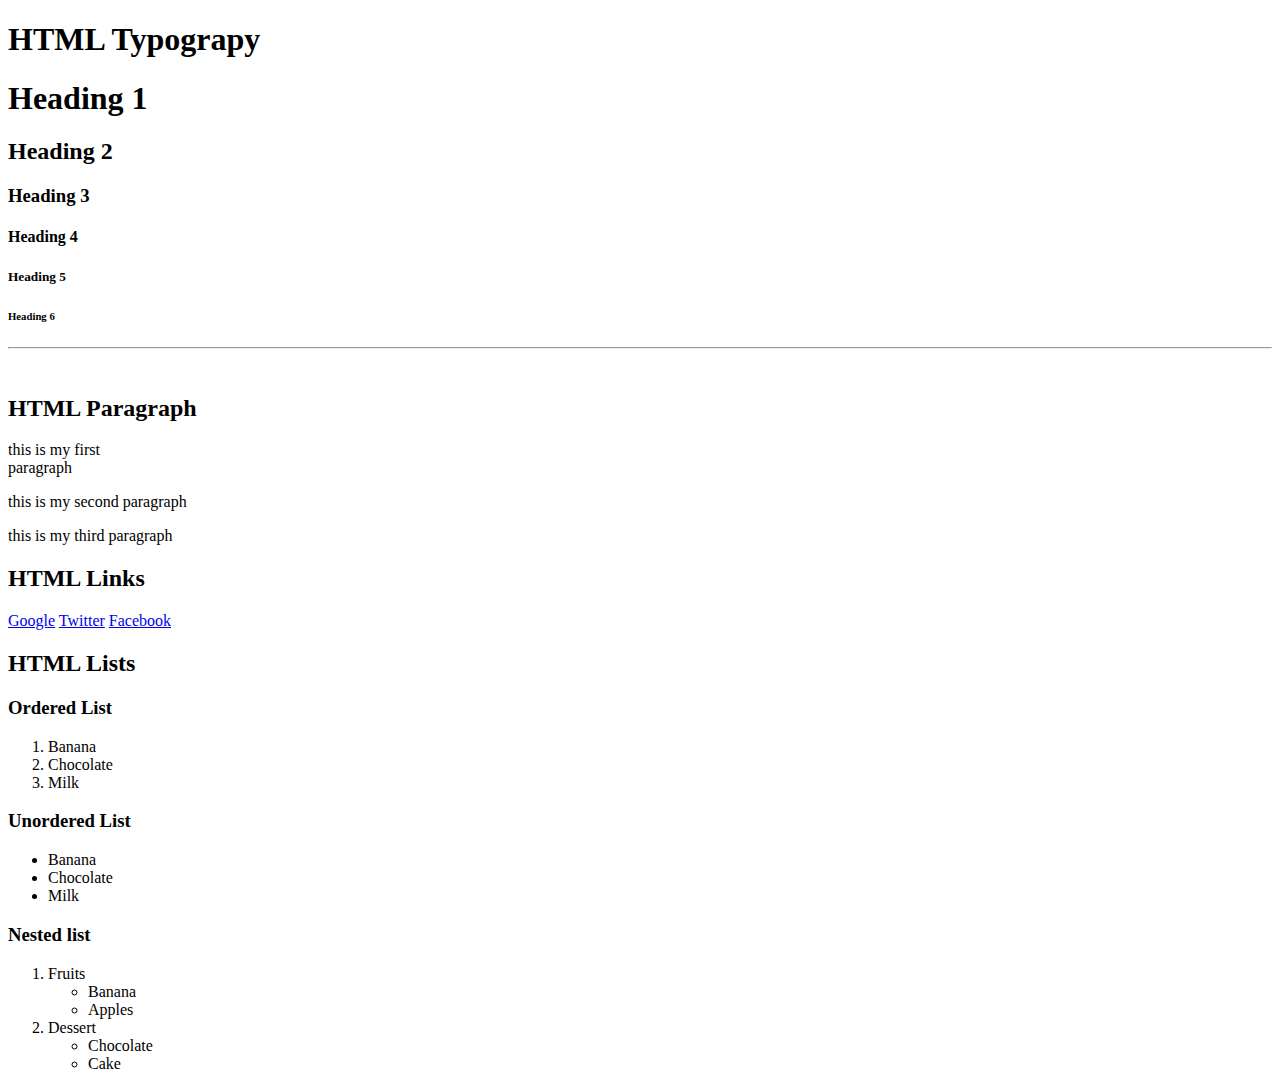
<file: index.html>
<!DOCTYPE html>
<html lang="en">
  <head>
    <meta charset="UTF-8" />
    <meta http-equiv="X-UA-Compatible" content="IE=edge" />
    <meta name="viewport" content="width=device-width, initial-scale=1.0" />
    <title>HTML Typography</title>
  </head>
  <body>
    <h1>HTML Typograpy</h1>
    <!-- levels of headings -->

    <h1>Heading 1</h1>
    <h2>Heading 2</h2>
    <h3>Heading 3</h3>
    <h4>Heading 4</h4>
    <h5>Heading 5</h5>
    <h6>Heading 6</h6>

    <!-- Horizontal Rule -->
    <hr />

    <!-- Line Break -->
    <br />

    <h2>HTML Paragraph</h2>
    <!-- Paragraph -->
    <p>this is my first <br />paragraph</p>
    <p>this is my second paragraph</p>
    <p>this is my third paragraph</p>

    <h2>HTML Links</h2>
    <!-- Anchor Tag 
            attribute:
                href= hypertext reference
    -->
    <a href="https://www.google.com/imghp?hl=en">Google</a>
    <a href="https://twitter.com/home">Twitter</a>
    <a href="https://www.facebook.com/">Facebook</a>

    <h2>HTML Lists</h2>
    <!-- Orderd lists -->
    <h3>Ordered List</h3>
    <!-- ol - parent -->

    <!-- li - child-->
    <ol>
      <li>Banana</li>
      <li>Chocolate</li>
      <li>Milk</li>
    </ol>

    <!-- unordered list -->
    <h3>Unordered List</h3>
    <ul>
      <li>Banana</li>
      <li>Chocolate</li>
      <li>Milk</li>
    </ul>

    <!-- Nested List -->
    <h3>Nested list</h3>
    <ol>
      <li>Fruits</li>
      <ul>
        <li>Banana</li>
        <li>Apples</li>
      </ul>

      <li>Dessert</li>
      <ul>
        <li>Chocolate</li>
        <li>Cake</li>
      </ul>
    </ol>
  </body>
</html>
</file>
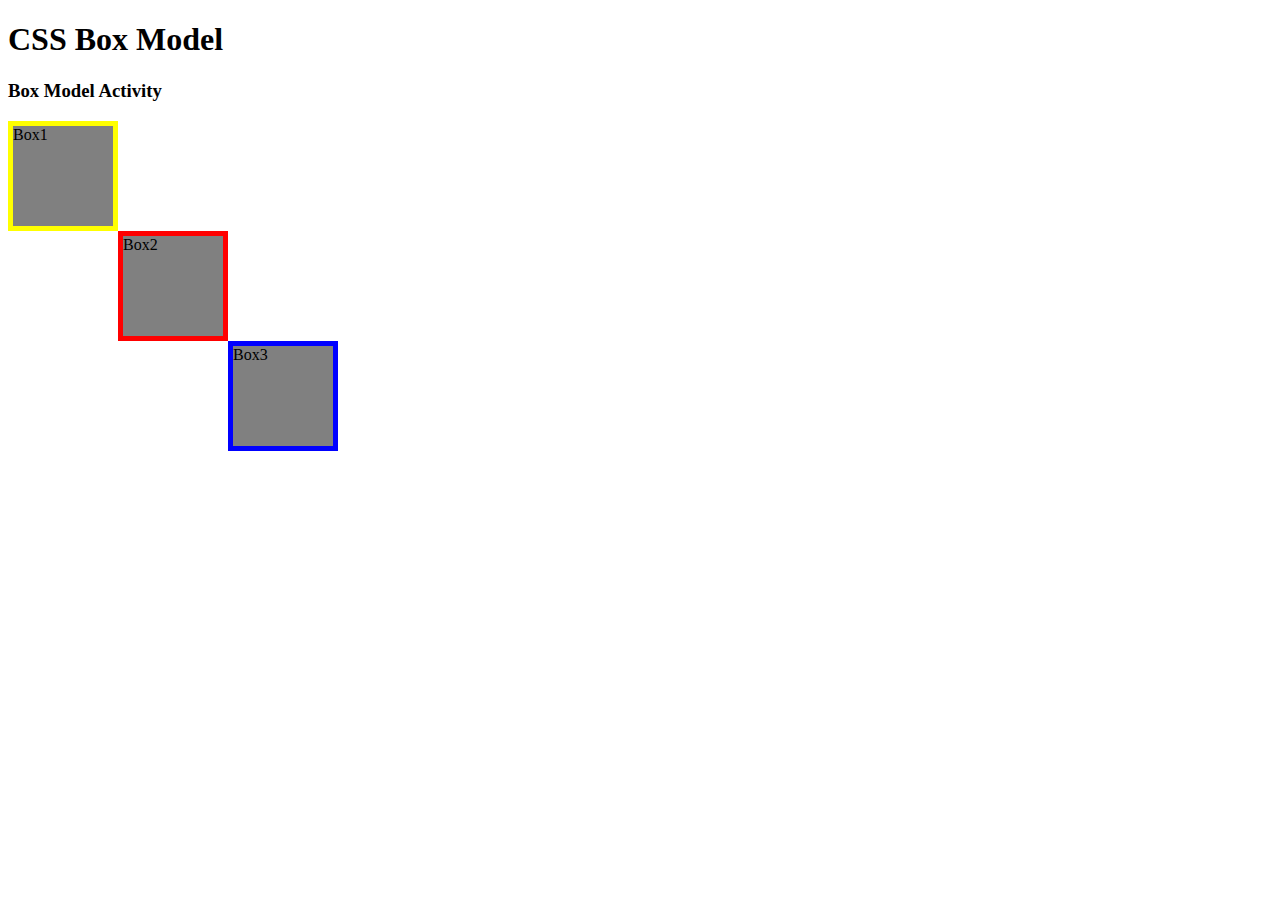
<file: boxmodel-act.html>
<!DOCTYPE html>
<html lang="en">
  <head>
    <meta charset="UTF-8" />
    <meta http-equiv="X-UA-Compatible" content="IE=edge" />
    <meta name="viewport" content="width=device-width, initial-scale=1.0" />
    <title>boxmodelactivity</title>
    <link rel="stylesheet" href="assets/styles/boxmodelact.css" />
  </head>
  <body>
    <h1>CSS Box Model</h1>
    <h3>Box Model Activity</h3>

    <div class="box1">
      <span>Box1</span>
    </div>

    <div class="box2">
      <span>Box2</span>
    </div>

    <div class="box3">
      <span>Box3</span>
    </div>


  </body>
</html>
</file>
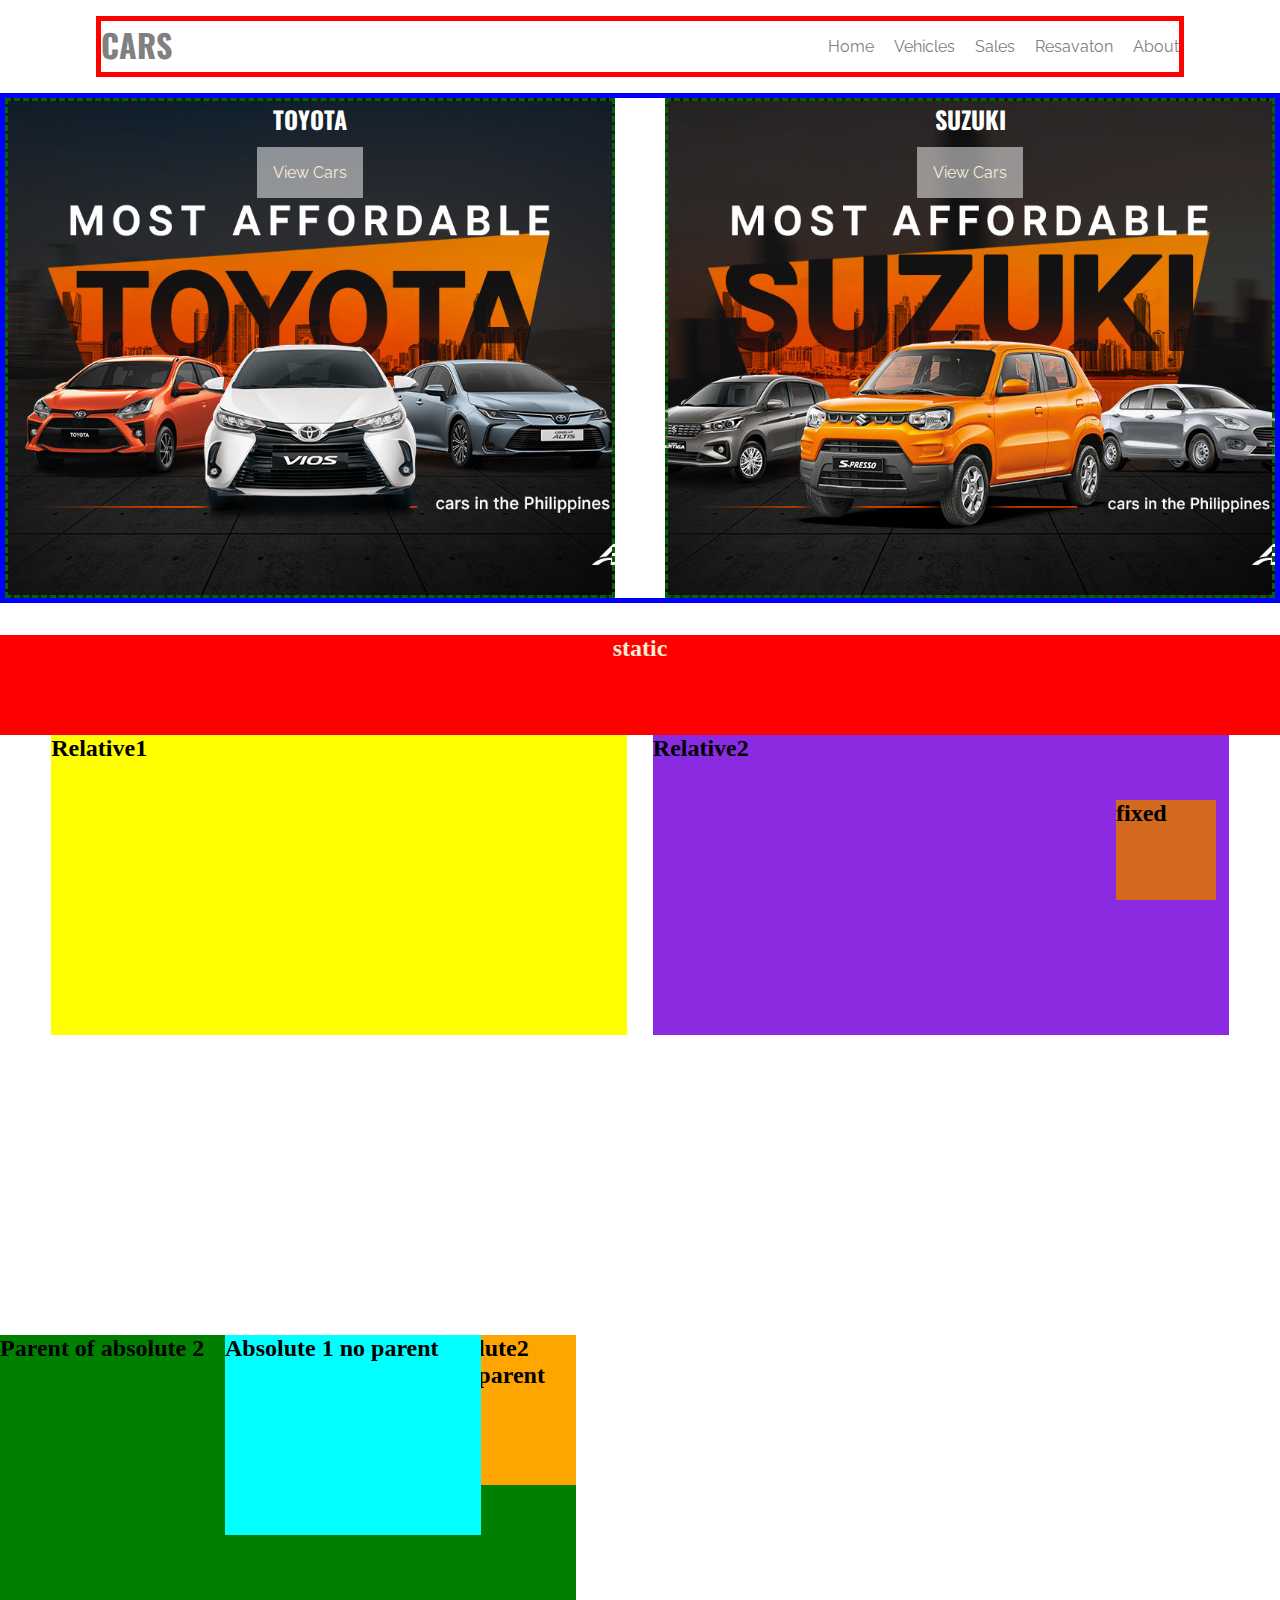
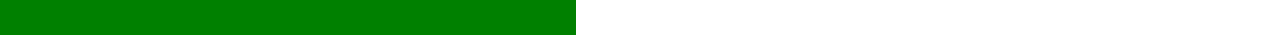
<file: css layouting.html>
<!DOCTYPE html>
<html lang="en">
  <head>
    <meta charset="UTF-8" />
    <meta http-equiv="X-UA-Compatible" content="IE=edge" />
    <meta name="viewport" content="width=device-width, initial-scale=1.0" />
    <title>CSS layout</title>
    <link rel="stylesheet" href="assets/styles/css-layouting.css" />
  </head>
  <body>
    <!-- header -->
    <div class="nav">
      <h1><a href="#">cars</a></h1>
      <ul>
        <li><a href="#">Home</a></li>
        <li><a href="#">Vehicles</a></li>
        <li><a href="#">Sales</a></li>
        <li><a href="#">Resavaton</a></li>
        <li><a href="#">About</a></li>
      </ul>
      <!-- <div class="outline">outline</div> -->
    </div>

    <!-- section -->
    <div class="section">
      <div class="section-text" id="toyota">
        <h2>TOYOTA</h2>
        <a href="#">View Cars</a>
      </div>

      <div class="section-text" id="suzuki">
        <h2>SUZUKI</h2>
        <a href="#">View Cars</a>
      </div>
    </div>

    <!-- css position -->

    <div class="static">
      <h2>static</h2>
    </div>

    <h2 class="relative1">Relative1</h2>
    <h2 class="relative2">Relative2</h2>

    <!-- absolute no parent -->

    <div class="absolute1">
      <h2>Absolute 1 no parent</h2>
    </div>

    <!-- absolute with parent -->
    <div class="parent-absolute2">
      <h2>Parent of absolute 2</h2>
      <div class="child-absolute2">
        <h2>Absolute2 with parent</h2>
      </div>
    </div>

    <div class="fixed"><h2>fixed</h2></div>

    <!-- Semantic tags  (grouping)-->
    <header></header>

    <nav></nav>

    <section></section>

    <article></article>

    <aside></aside>

    <footer></footer>
  </body>
</html>
</file>
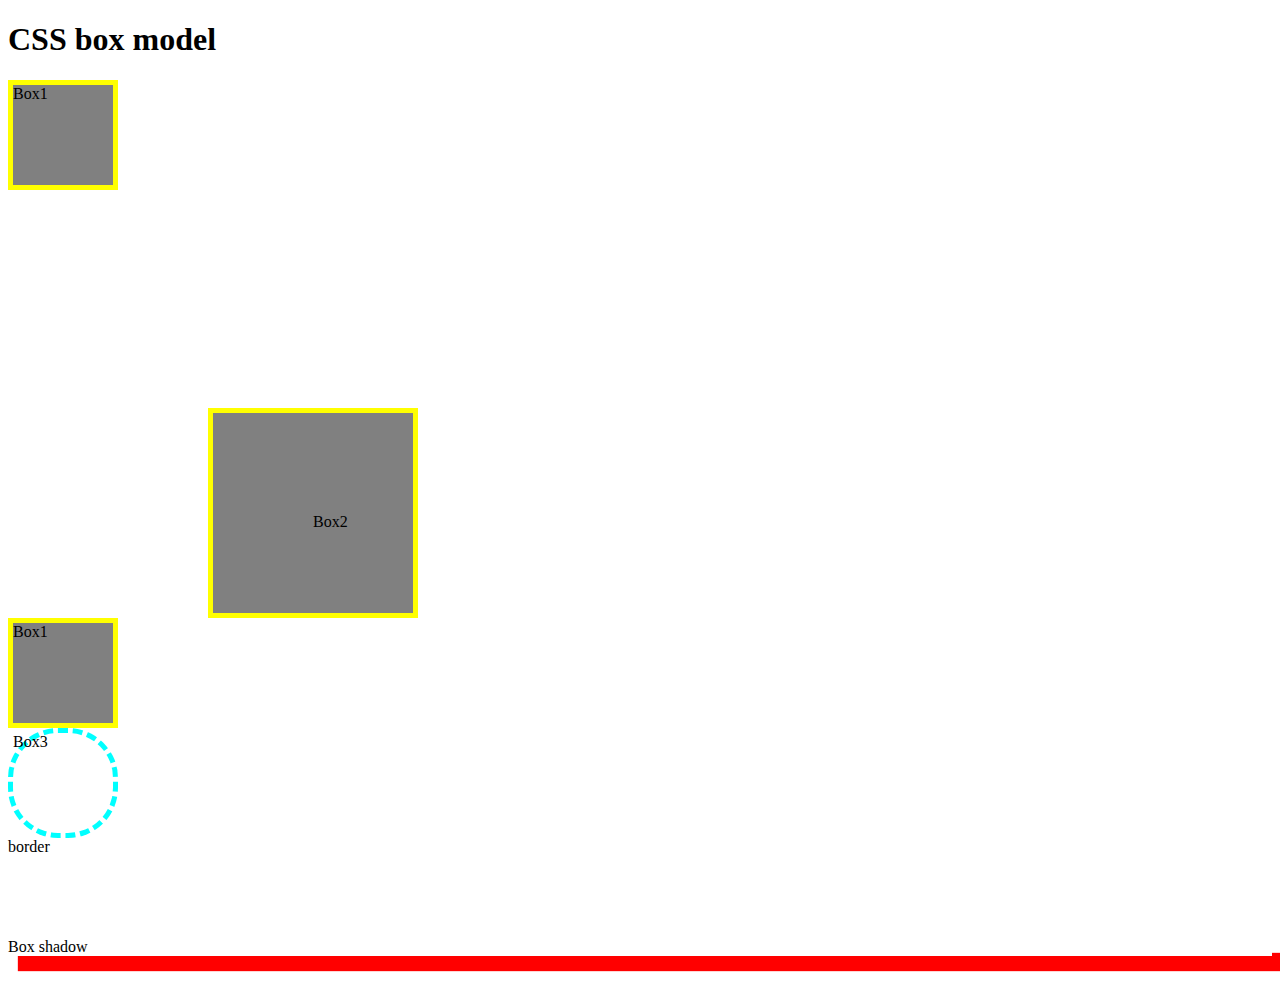
<file: cssboxmpdel.html>
<!DOCTYPE html>
<html lang="en">
  <head>
    <meta charset="UTF-8" />
    <meta http-equiv="X-UA-Compatible" content="IE=edge" />
    <meta name="viewport" content="width=device-width, initial-scale=1.0" />
    <title>cssboxmodel</title>
    <link rel="stylesheet" href="assets/styles/cssboxmodel.css" />
  </head>
  <body>
    <h1>CSS box model</h1>
    <div class="box1">
      <span>Box1</span>
    </div>
    <br />
    <div class="box2">
      <span>Box2</span>
    </div>

    <div class="box1">
      <span>Box1</span>
    </div>
    <div class="border">Box3</div>

    <div class="border1">border</div>

    <!-- box shadow -->
    <div class="boxshadow">Box shadow</div>
    <br /><br />
  </body>
</html>
</file>
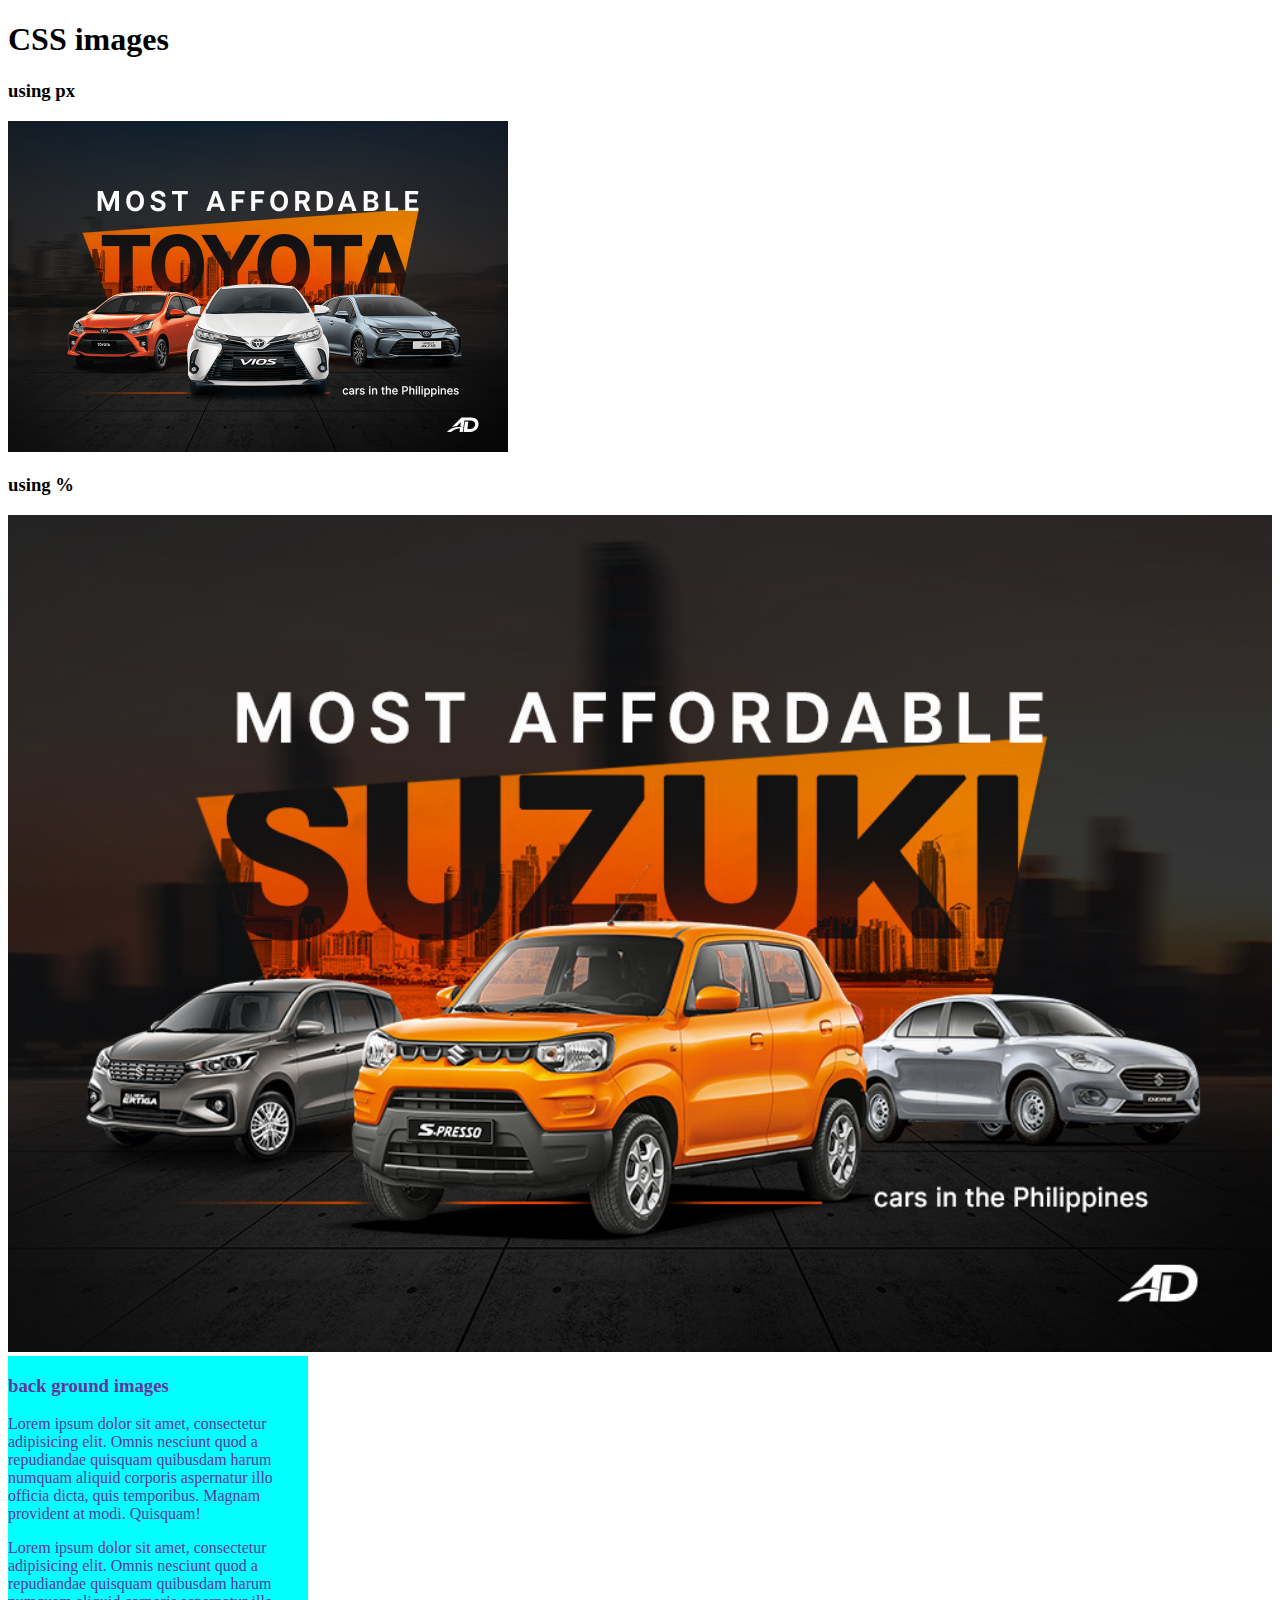
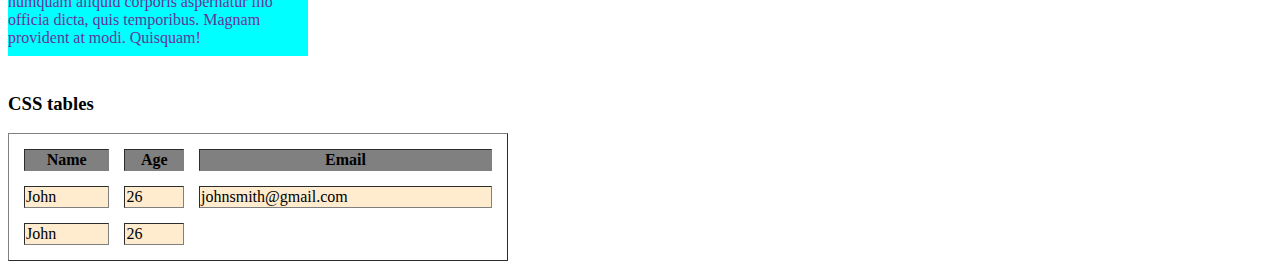
<file: cssimages.html>
<!DOCTYPE html>
<html lang="en">
  <head>
    <meta charset="UTF-8" />
    <meta http-equiv="X-UA-Compatible" content="IE=edge" />
    <meta name="viewport" content="width=device-width, initial-scale=1.0" />
    <title>CSS images</title>
    <link rel="stylesheet" href="assets/styles/cssimages.css" />
  </head>
  <body>
    <!-- css images -->

    <h1>CSS images</h1>
    <h3>using px</h3>
    <img class="toyota" src="assets/images/toyotacar.jpg" alt="" />

    <h3>using %</h3>
    <img class="suzuki" src="assets/images/suzukicar.jpg" alt="" />

    <!-- css background img -->

    <div class="container1">
      <h3>back ground images</h3>
      <p>
        Lorem ipsum dolor sit amet, consectetur adipisicing elit. Omnis nesciunt
        quod a repudiandae quisquam quibusdam harum numquam aliquid corporis
        aspernatur illo officia dicta, quis temporibus. Magnam provident at
        modi. Quisquam!
      </p>
      <p>
        Lorem ipsum dolor sit amet, consectetur adipisicing elit. Omnis nesciunt
        quod a repudiandae quisquam quibusdam harum numquam aliquid corporis
        aspernatur illo officia dicta, quis temporibus. Magnam provident at
        modi. Quisquam!
      </p>
      <p>
        Lorem ipsum dolor sit amet, consectetur adipisicing elit. Omnis nesciunt
        quod a repudiandae quisquam quibusdam harum numquam aliquid corporis
        aspernatur illo officia dicta, quis temporibus. Magnam provident at
        modi. Quisquam!
      </p>
      <p>
        Lorem ipsum dolor sit amet, consectetur adipisicing elit. Omnis nesciunt
        quod a repudiandae quisquam quibusdam harum numquam aliquid corporis
        aspernatur illo officia dicta, quis temporibus. Magnam provident at
        modi. Quisquam!
      </p>
    </div>

    <!-- CSS tables -->
    <br />
    <h3>CSS tables</h3>
    <table border="1">
      <tr>
        <th>Name</th>
        <th>Age</th>
        <th>Email</th>
      </tr>
      <tr>
        <td>John</td>
        <td>26</td>
        <td>johnsmith@gmail.com</td>
      </tr>
      <tr>
        <td>John</td>
        <td>26</td>
        <td></td>
      </tr>
    </table>
  </body>
</html>
</file>
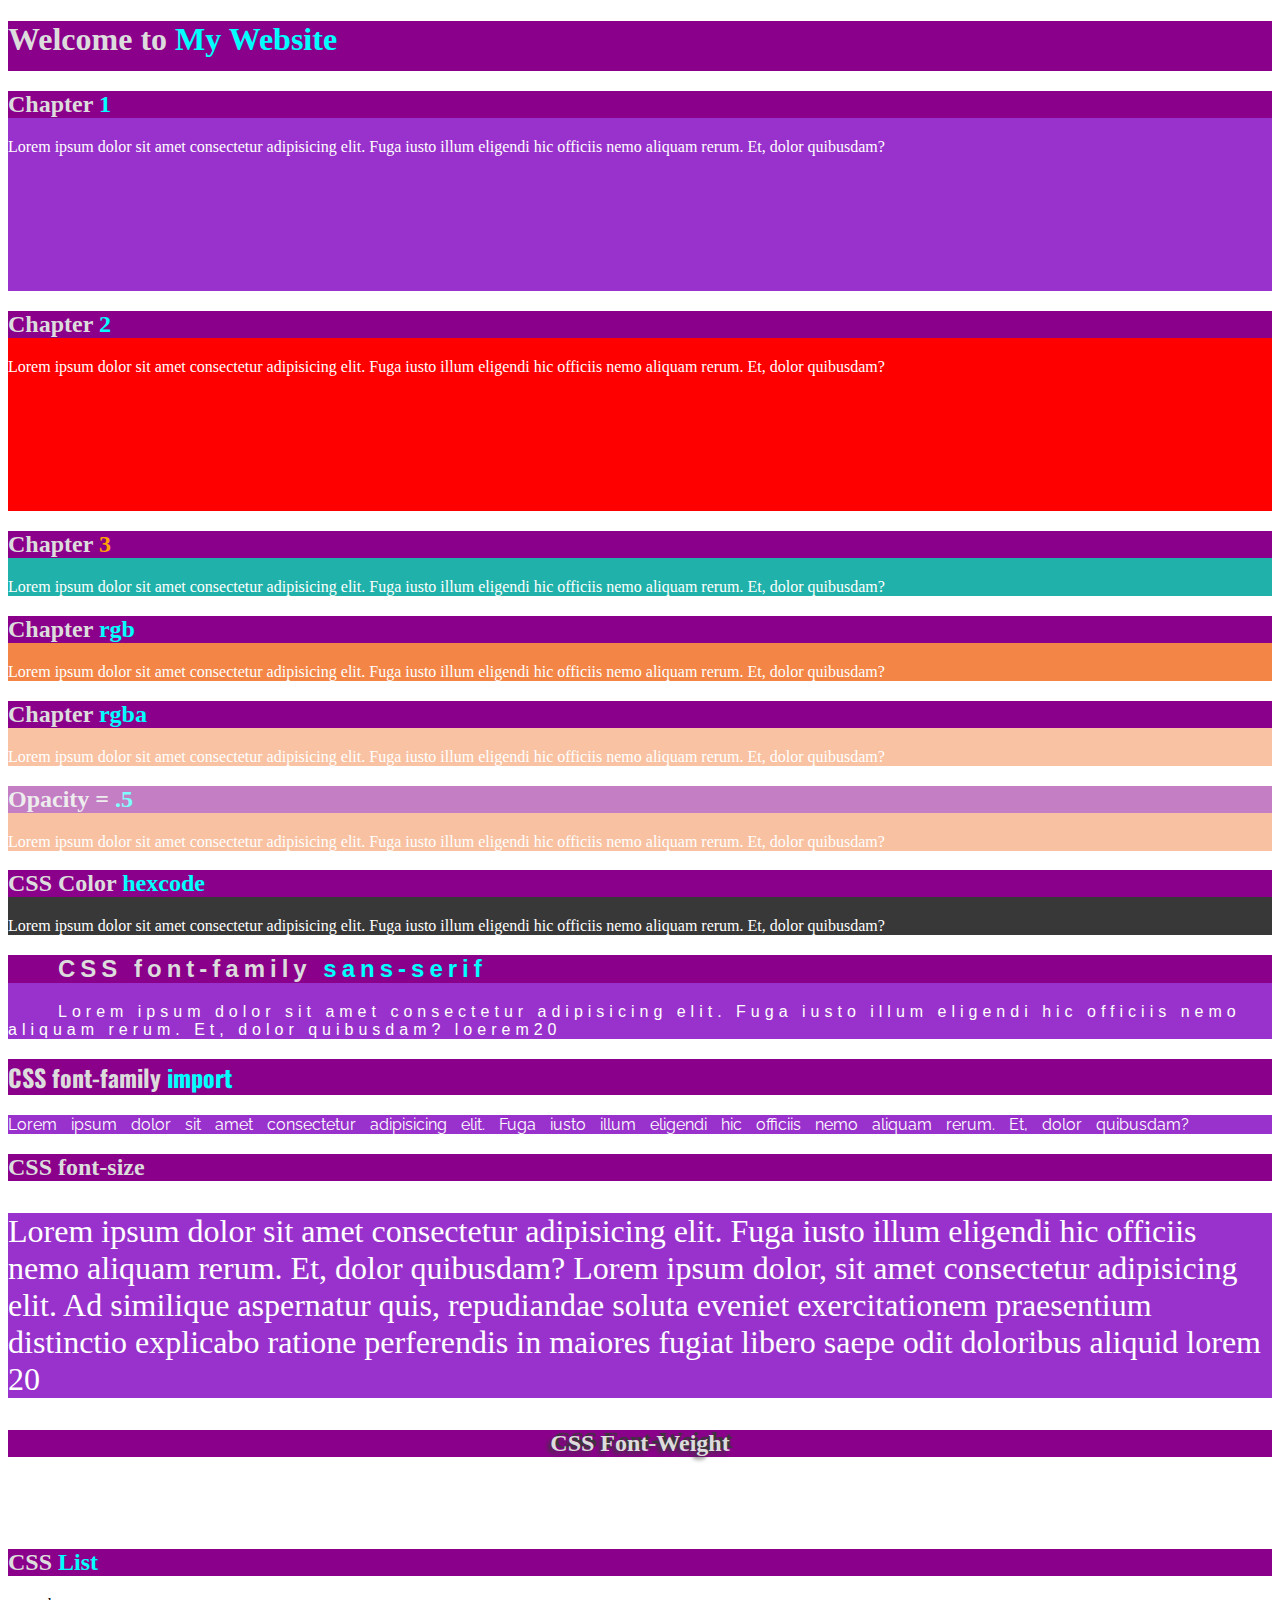
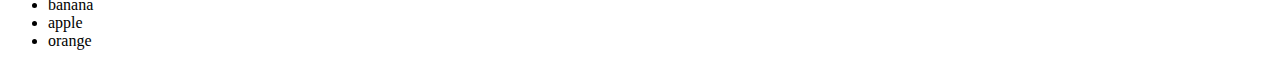
<file: external-css.html>
<!DOCTYPE html>
<html lang="en">
  <head>
    <meta charset="UTF-8" />
    <meta http-equiv="X-UA-Compatible" content="IE=edge" />
    <meta name="viewport" content="width=device-width, initial-scale=1.0" />
    <title>External CSS</title>

    <link rel="stylesheet" href="assets/styles/external.css" />
  </head>
  <body>
    <div class="titlelogo">
      <h1>Welcome to <span>My Website</span></h1>
    </div>

    <!-- Container1 -->
    <div class="container1">
      <h2>Chapter <span>1</span></h2>

      <p>
        Lorem ipsum dolor sit amet consectetur adipisicing elit. Fuga iusto
        illum eligendi hic officiis nemo aliquam rerum. Et, dolor quibusdam?
      </p>
    </div>
    <!-- End of Container1 -->

    <!-- container2 -->
    <div class="container2 container-2">
      <h2>Chapter <span>2</span></h2>

      <p>
        Lorem ipsum dolor sit amet consectetur adipisicing elit. Fuga iusto
        illum eligendi hic officiis nemo aliquam rerum. Et, dolor quibusdam?
      </p>
    </div>
    <!-- End of Container2 -->

    <!-- Container3 -->
    <div class="container3" id="con3">
      <h2>Chapter <span>3</span></h2>

      <p>
        Lorem ipsum dolor sit amet consectetur adipisicing elit. Fuga iusto
        illum eligendi hic officiis nemo aliquam rerum. Et, dolor quibusdam?
      </p>
    </div>
    <!-- end of container3 -->

    <!-- Container4 CSS Color rgb-->
    <div class="container4">
      <h2>Chapter <span>rgb</span></h2>

      <p>
        Lorem ipsum dolor sit amet consectetur adipisicing elit. Fuga iusto
        illum eligendi hic officiis nemo aliquam rerum. Et, dolor quibusdam?
      </p>
    </div>
    <!-- end of container4 -->

    <!-- Container5 CSS Color rgba -->
    <div class="container5">
      <h2>Chapter <span>rgba</span></h2>

      <p>
        Lorem ipsum dolor sit amet consectetur adipisicing elit. Fuga iusto
        illum eligendi hic officiis nemo aliquam rerum. Et, dolor quibusdam?
      </p>
    </div>
    <!-- end of container5 -->

    <!-- Container6 CSS Opacity -->
    <div class="container6">
      <h2>Opacity = <span>.5</span></h2>

      <p>
        Lorem ipsum dolor sit amet consectetur adipisicing elit. Fuga iusto
        illum eligendi hic officiis nemo aliquam rerum. Et, dolor quibusdam?
      </p>
    </div>
    <!-- end of container6 -->

    <!-- Container7 CSS Color hexcode -->
    <div class="container7">
      <h2>CSS Color <span>hexcode</span></h2>

      <p>
        Lorem ipsum dolor sit amet consectetur adipisicing elit. Fuga iusto
        illum eligendi hic officiis nemo aliquam rerum. Et, dolor quibusdam?
      </p>
    </div>
    <!-- end of container7 -->

    <!-- Container8 CSS font-family -->
    <div class="container8">
      <h2>CSS font-family <span>sans-serif</span></h2>

      <p>
        Lorem ipsum dolor sit amet consectetur adipisicing elit. Fuga iusto
        illum eligendi hic officiis nemo aliquam rerum. Et, dolor quibusdam?
        loerem20
      </p>
    </div>
    <!-- end of container8 -->

    <!-- Container9 CSS font-family import-->
    <div class="container9">
      <h2>CSS font-family <span>import</span></h2>

      <p>
        Lorem ipsum dolor sit amet consectetur adipisicing elit. Fuga iusto
        illum eligendi hic officiis nemo aliquam rerum. Et, dolor quibusdam?
      </p>
    </div>
    <!-- end of container9 -->

    <!-- Container10 CSS font-size-->
    <div class="container10">
      <h2>CSS font-size <span></span></h2>

      <p>
        Lorem ipsum dolor sit amet consectetur adipisicing elit. Fuga iusto
        illum eligendi hic officiis nemo aliquam rerum. Et, dolor quibusdam?
        Lorem ipsum dolor, sit amet consectetur adipisicing elit. Ad similique
        aspernatur quis, repudiandae soluta eveniet exercitationem praesentium
        distinctio explicabo ratione perferendis in maiores fugiat libero saepe
        odit doloribus aliquid lorem 20
      </p>
    </div>
    <!-- end of container10 -->

    <!-- Container11 CSS font-size-->
    <div class="container11">
      <h2>CSS font-weight <span></span></h2>
      <p>
        Lorem ipsum dolor sit amet consectetur adipisicing elit. Fuga iusto
        illum eligendi hic officiis nemo aliquam rerum. Et, dolor quibusdam?
      </p>

      <a href="google.com">Google</a>
    </div>

    <!-- CSS list -->
    <div class=".container12">
      <h2>CSS <span>List</span></h2>
      <ul>
        <li>banana</li>
        <li>apple</li>
        <li>orange</li>
      </ul>
    </div>
  </body>
</html>
</file>
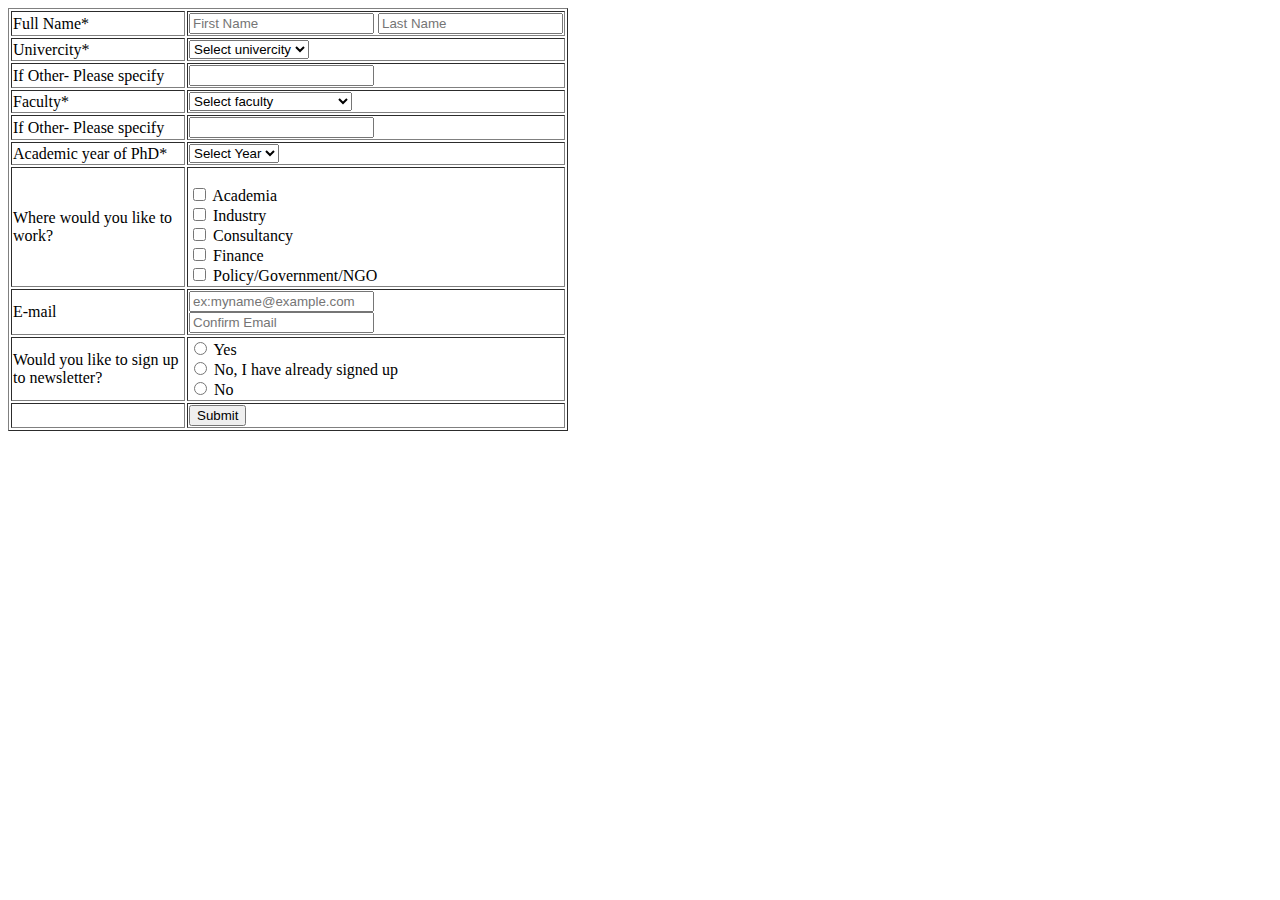
<file: form act.html>
<!DOCTYPE html>
<html lang="en">
  <head>
    <meta charset="UTF-8" />
    <meta http-equiv="X-UA-Compatible" content="IE=edge" />
    <meta name="viewport" content="width=device-width, initial-scale=1.0" />
    <title>Form Activity</title>
  </head>
  <body>
    <form action="" method="post">
      <table border="1" >
        <tr>
          <td width="170px">Full Name*</td>
          <td>
            <label for="FirstName"></label>
            <input
              type="text"
              name="firstname"
              　
              placeholder="First Name"
              id="FirstName"
            />
            <label for="LastName"></label>
            <input
              type="text"
              name="lastname"
              　
              placeholder="Last Name"
              id="LastName"
            />
          </td>
        </tr>
        <tr>
          <td>Univercity*</td>
          <td>
            <label for="univercity"></label>
            <select name="univercity" id="univercity">
              <option value="" hidden>Select univercity</option>
              <option value="Tokyo">Tokyo</option>
              <option value="Koyto">Kyoto</option>
              <option value="Nagoya">Nagoya</option>
            </select>
          </td>
        </tr>
        <tr>
          <td>If Other- Please specify</td>
          <td>
            <label for="Univercity"></label>
            <input type="text" name="Univercity" 　 />
          </td>
        </tr>
        <tr>
          <td>Faculty*</td>
          <td>
            <label for="faculty"></label>
            <select name="faculty" id="faculty">
              <option value="" hidden>Select faculty</option>
              <option value="economy">department of economy</option>
              <option value="education">department of educaton</option>
              <option value="science">department of science</option>
            </select>
          </td>
        </tr>
        <tr>
          <td>If Other- Please specify</td>
          <td>
            <label for="faculty"></label>
            <input type="text" name="faculty" 　 />
          </td>
        </tr>
        <tr>
          <td>Academic year of PhD*</td>
          <td>
            <label for="year"></label>
            <select name="year" id="year">
              <option value="" hidden>Select Year</option>
              <option value="2020">2020</option>
              <option value="2021">2021</option>
              <option value="2022">2022</option>
            </select>
          </td>
        </tr>
        <tr>
          <td>Where would you like to work?</td>
          <td>
            <div>
              <p></p>
              <input type="checkbox" name="job" value="academia" />
              <label for="academia">Academia</label>
              <br />
              <input type="checkbox" name="job" value="industry" />
              <label for="">Industry</label>
              <br />
              <input type="checkbox" name="job" value="Consultancy" />
              <label for="">Consultancy</label>
              <br />
              <input type="checkbox" name="job" value="Finance" />
              <label for="">Finance</label>
              <br />
              <input type="checkbox" name="job" value="policy" />
              <label for="">Policy/Government/NGO</label>
            </div>
          </td>
        </tr>
        <tr>
          <td>
            <label for="Email">E-mail</label>
            <td>
            <input
              type="Email"
              name="Email"
              id="Email"
              placeholder="ex:myname@example.com"
            />
            <br>
             <input type="Email" name="Email" placeholder="Confirm Email" />
          </td>
          </td>
        </tr>
       
        <tr>
          <td>Would you like to sign up to newsletter?</td>
          <td>
            <div>
              <input type="radio" name="signup" value="yes" />

              <label for="Yes">Yes</label>
              <br />

              <input type="radio" name="signup" value="already" />
              <label for="">No, I have already signed up</label>
              <br />

              <input type="radio" name="signup" value="no" />
              <label for="No">No</label>
            </div>
          </td>
        </tr>
        <tr>
          <td></td>
          <td>
            <button type="submit">Submit</button>
          </td>
        </tr>
      </table>
    </form>
  </body>
</html>
</file>
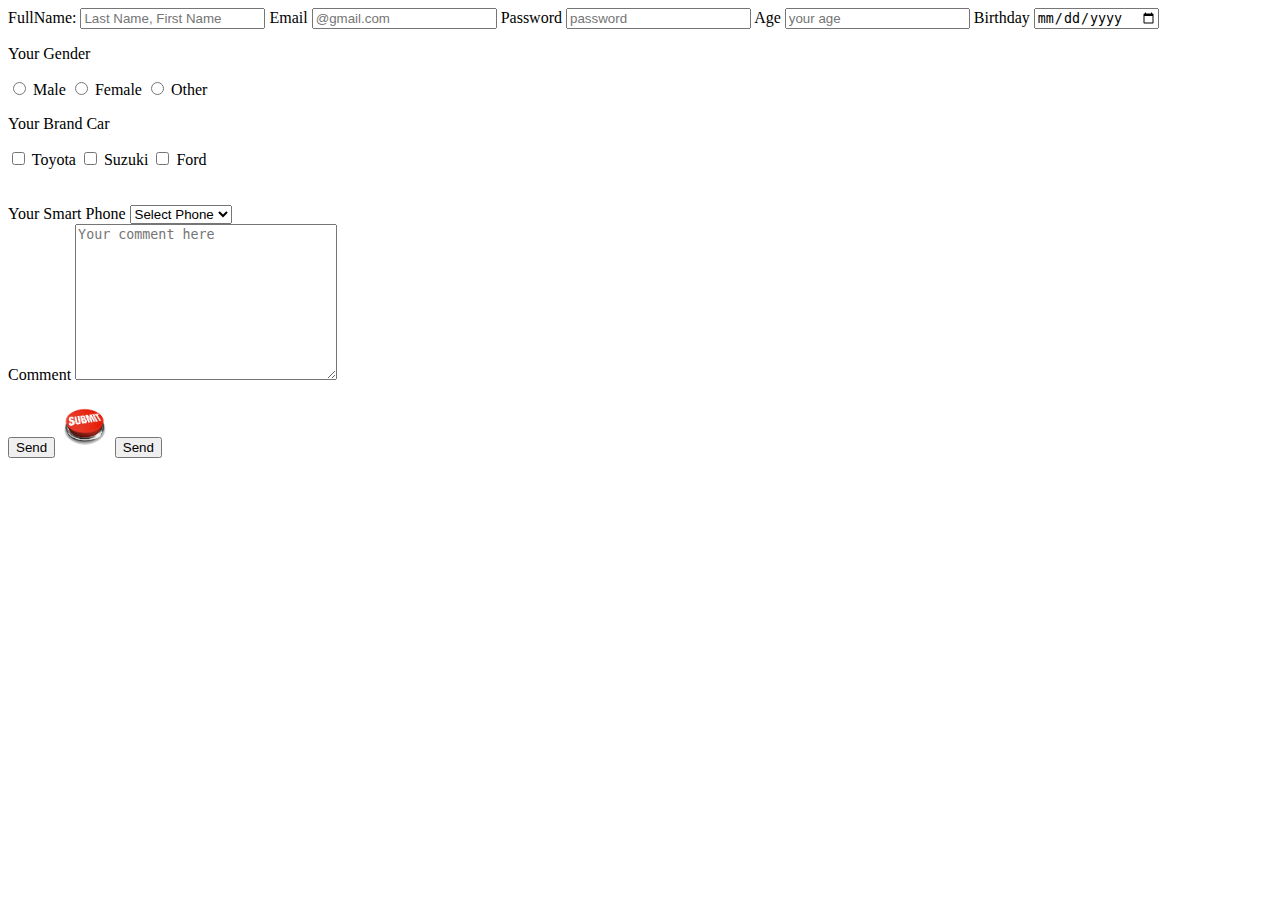
<file: form.html>
<!DOCTYPE html>
<html lang="en">
  <head>
    <meta charset="UTF-8" />
    <meta http-equiv="X-UA-Compatible" content="IE=edge" />
    <meta name="viewport" content="width=device-width, initial-scale=1.0" />
    <title>Form</title>
  </head>
  <body>
    <form action="https://kredo.jp/" method="get">
      <!-- 通常は　method ＝post　を使う プライバシー保護のため-->

      <!-- text input -->
      <label for="FullName">FullName:</label>
      <input
        type="text"
        name="Fullname"
        　
        placeholder="Last Name, First Name"
        id="FullName"
        minlength="6"
        required
        maxlength=""
      />

      <!-- for と id　は同じ文字を入れる　(optional) -->
      <label for="Email">Email</label>
      <input type="Email" name="Email" id="Email" placeholder="@gmail.com" />

      <label for="Password">Password</label>
      <input
        type="password"
        name="password"
        placeholder="password"
        id="Password"
      />
      <label for="age">Age</label>
      <input
        type="number"
        name="age"
        id="age"
        placeholder="your age"
        min="18"
      />

      <label for="birthday">Birthday</label>
      <input type="date" name="birthday" id=" birthday" />

      <!-- Radio button -->
      <div>
        <p>Your Gender</p>
        <input type="radio" name="gender" value="male" id="male" />
        <label for="male">Male</label>

        <input type="radio" name="gender" value="female" id="female" />
        <label for="female">Female</label>

        <input type="radio" name="gender" value="other" id="other" />
        <label for="other">Other</label>
      </div>

      <!-- check box -->
      <div>
        <p>Your Brand Car</p>
        <input type="checkbox" name="car" value="toyota" id="toyota" />
        <label for="toyota">Toyota</label>

        <input type="checkbox" name="car" value="suzuki" id="suzuki" />
        <label for="suzuki">Suzuki</label>

        <input type="checkbox" name="car" value="ford" id="ford" />
        <label for="ford">Ford</label>
      </div>

      <!-- Dropdown list box -->
      <br /><br />
      <label for="phone">Your Smart Phone</label>
      <select name="phone" id="phone">
        <option value="" hidden>Select Phone</option>
        <option value="iphone">iPhone</option>
        <option value="samsung">Samsung</option>
        <option value="xiaomi">Xiaomi</option>
      </select>

      <!-- Text Area -->
      <br />
      <label for="comment">Comment</label>
      <textarea
        name="comment"
        id="comment"
        cols="30"
        rows="10"
        placeholder="Your comment here"
      ></textarea>
      <!-- Buttons -->
      <br /><br />
      <input type="submit" value="Send" />
      <input type="image" img src="assets/images/submit.png" height="50px" />
      <button type="submit" name="send">Send</button>
      <!-- value=ボタンに表れる文字  -->

      <!-- Form Validation 

        Attribute
                for characters only
                reqired- this is important
                minlength- check minimum characters
                maxlength- max characters to input

                for numbers only
                mix-must be greater than or equal to minimum value
                max
            -->
    </form>
  </body>
</html>
</file>
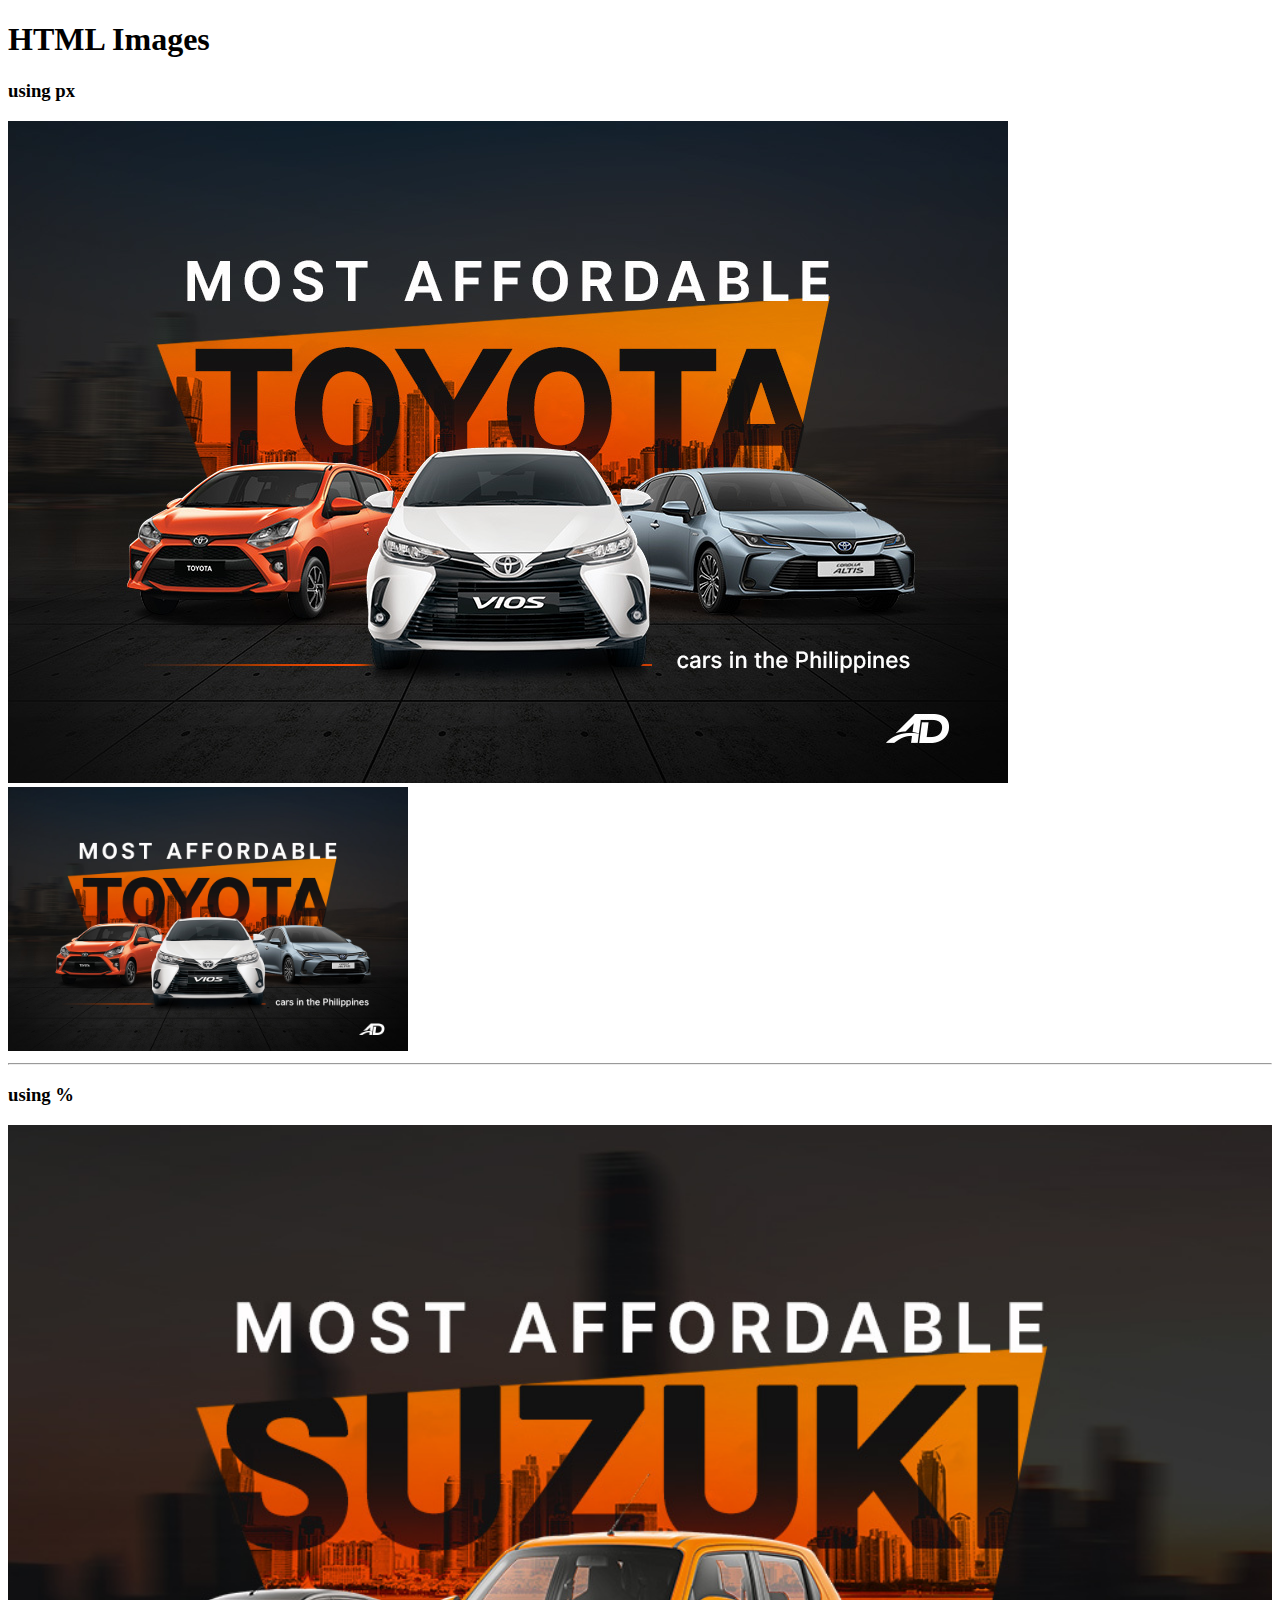
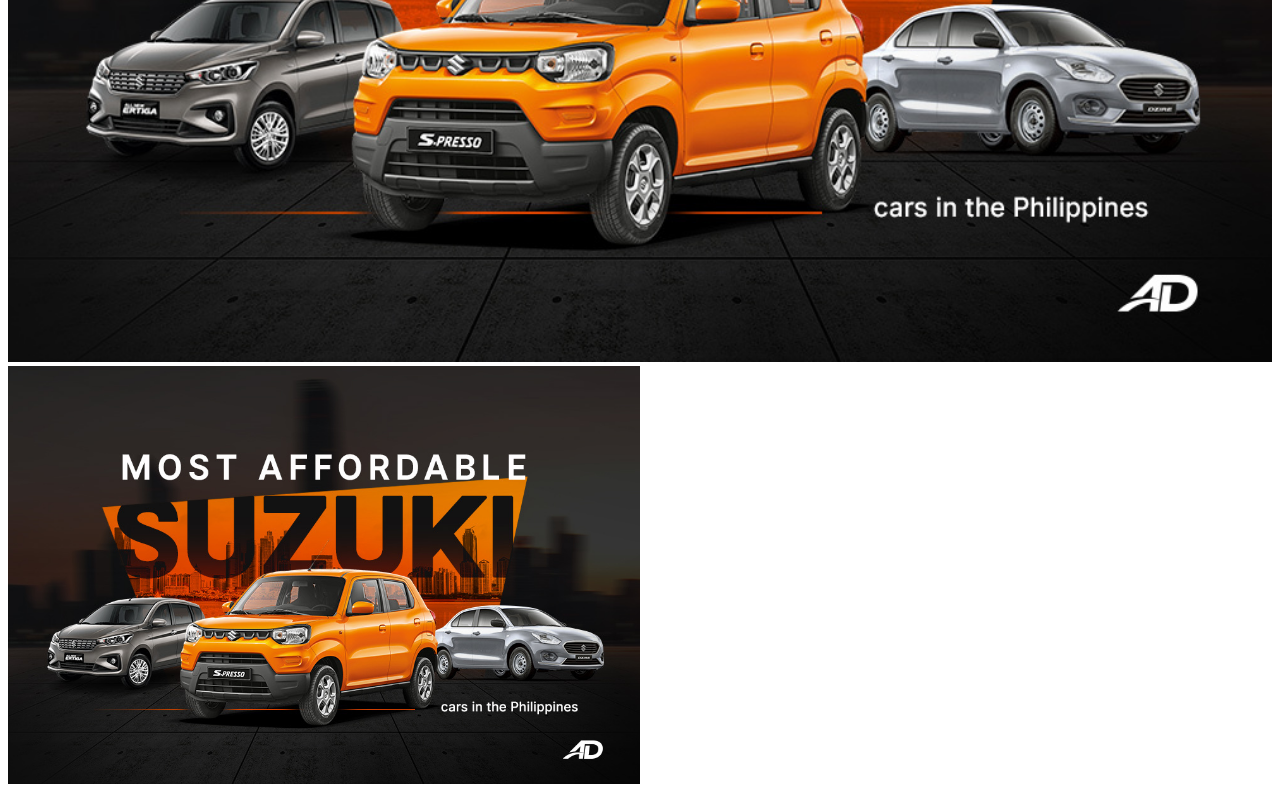
<file: images.html>
<!DOCTYPE html>
<html lang="en">
  <head>
    <meta charset="UTF-8" />
    <meta http-equiv="X-UA-Compatible" content="IE=edge" />
    <meta name="viewport" content="width=device-width, initial-scale=1.0" />
    <title>Images</title>
  </head>
  <body>
    <!-- HTML Images
            attribute
                src= source/path of the image
                alt= alternate text if the image does not display
                height= change the height

            unit value:
                px=pixel(fixed)
            -->

    <h1>HTML Images</h1>
    <h3>using px</h3>
    <img src="assets/images/toyotacar.jpg" alt="toyotacar Img" width="1000px" />
    <img src="assets/images/toyotacar.jpg" alt="" width="400px" />

    <hr />
    <h3>using %</h3>
    <img src="assets/images/suzukicar.jpg" alt="suzukicar" width="100%" />
    <img src="assets/images/suzukicar.jpg" alt="suzukicar" width="50%" />
  </body>
</html>
</file>
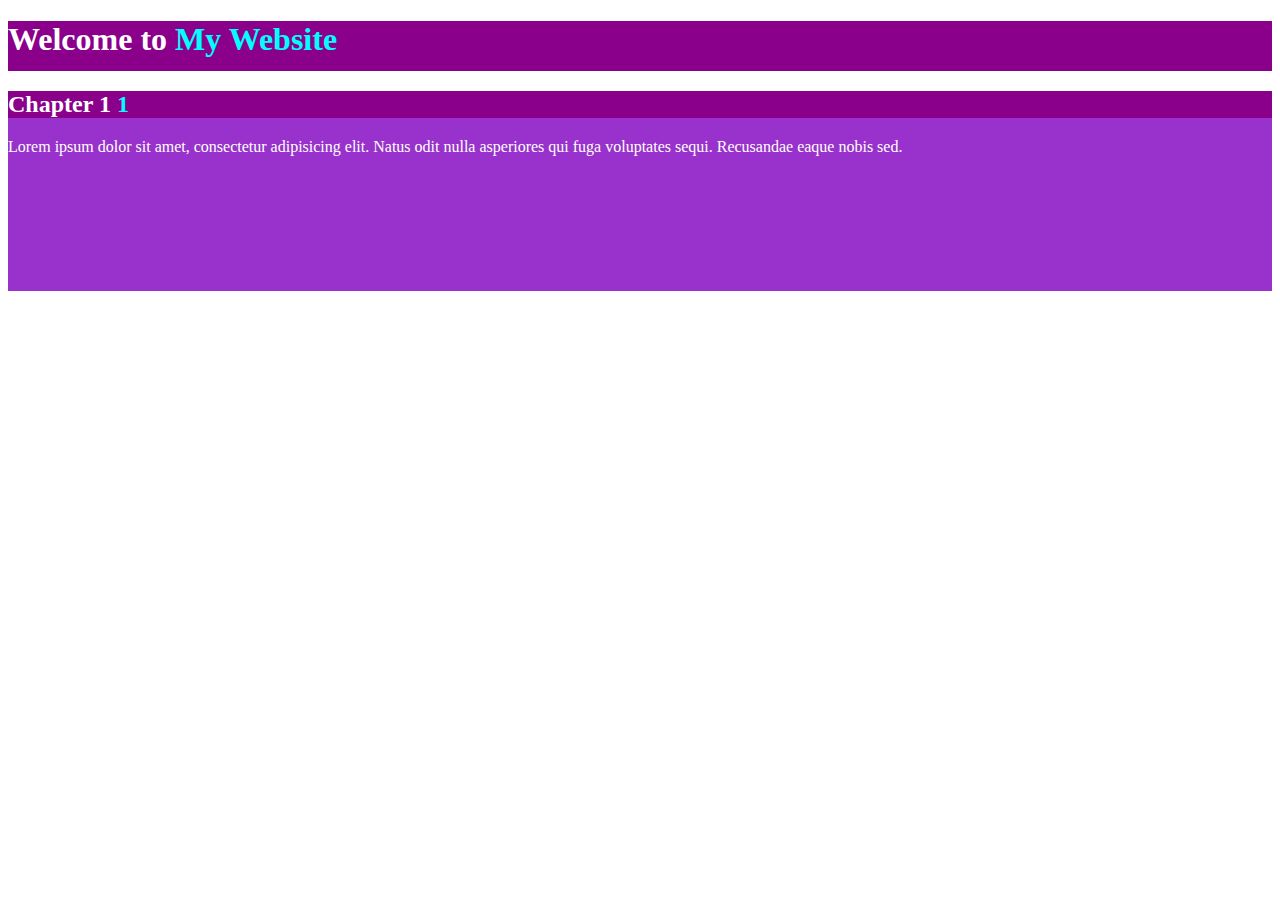
<file: inline-css.html>
<!DOCTYPE html>
<html lang="en">
  <head>
    <meta charset="UTF-8" />
    <meta http-equiv="X-UA-Compatible" content="IE=edge" />
    <meta name="viewport" content="width=device-width, initial-scale=1.0" />
    <title>Inline CSS</title>
  </head>
  <body>
    <!-- start of title logo -->
    <div
      class="titlelogo"
      style="background-color: darkmagenta; height: 50px; width: 100%"
    >
      <h1 style="color: white">
        Welcome to <span style="color: aqua">My Website</span>
      </h1>
    </div>
    <!-- end of title logo -->

    <!-- start of container1 -->
    <div
      class="container1"
      style="background-color: darkorchid; height: 200px; width: 100%"
    >
      <h2 style="background-color: darkmagenta; color: white">
        Chapter 1 <span style="color: aqua"> 1</span>
      </h2>
      <p style="color: white">
        Lorem ipsum dolor sit amet, consectetur adipisicing elit. Natus odit
        nulla asperiores qui fuga voluptates sequi. Recusandae eaque nobis sed.
      </p>
    </div>
    <!-- end of container1 -->
  </body>
</html>
</file>
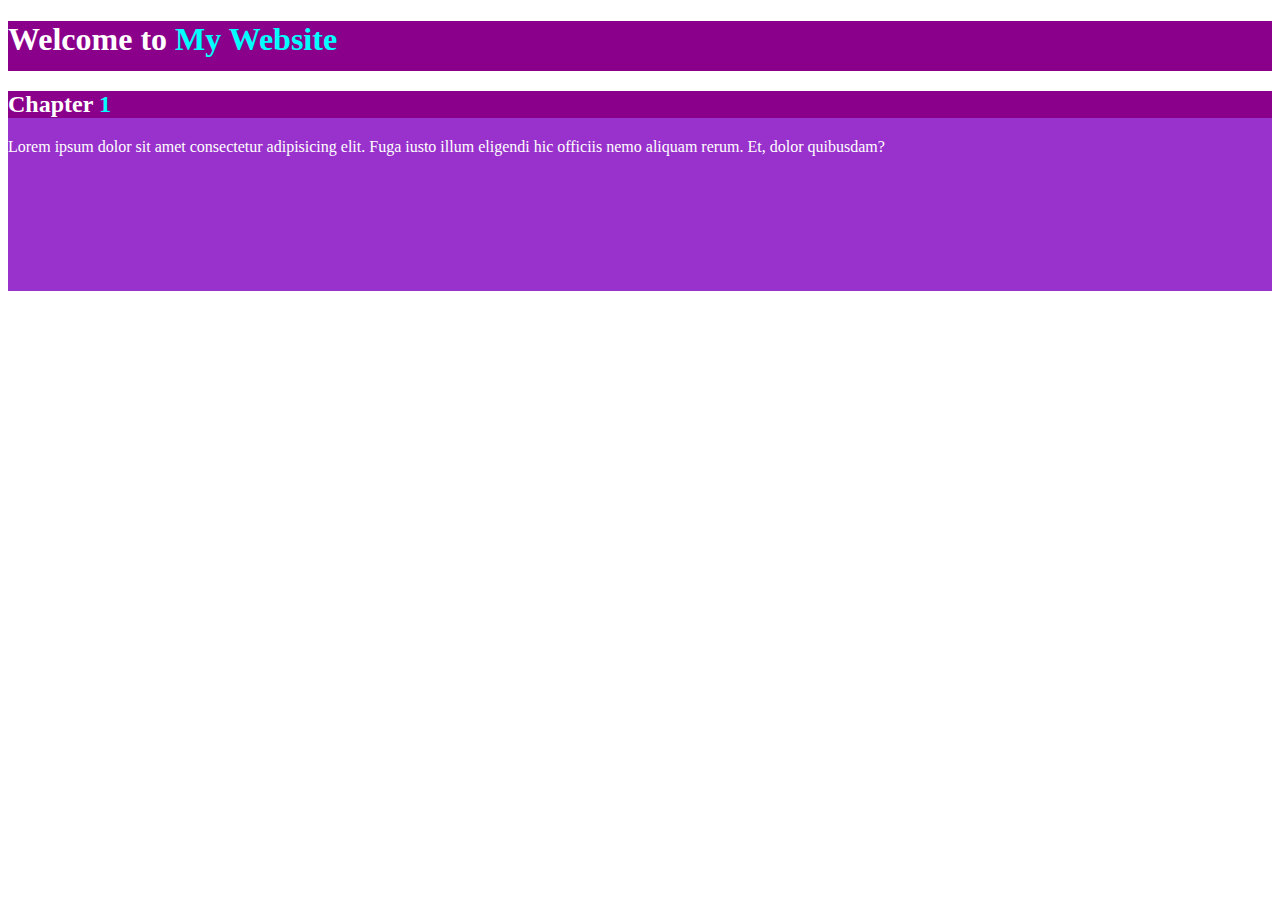
<file: internal-css.html>
<!DOCTYPE html>
<html lang="en">
<head>
    <meta charset="UTF-8">
    <meta http-equiv="X-UA-Compatible" content="IE=edge">
    <meta name="viewport" content="width=device-width, initial-scale=1.0">
    <title>Internal CSS</title>

    <style>
        .titlelogo {
            background-color: darkmagenta;
            height: 50px;
            width: 100%;
        }

        h1 {
            color: white;
        }

        span {
            color: aqua;
        }

        .container1 {
            background-color: darkorchid;
            height: 200px;
            width: 100%;
        }

        h2 {
            color: white;
            background-color: darkmagenta;
        }

        p {
            color: white;
        }
    </style>
</head>
<body>
    
    <div class="titlelogo">
        <h1>Welcome to <span>My Website</span></h1>
    </div>

    <div class="container1">
        <h2>Chapter <span>1</span></h2>

        <p>Lorem ipsum dolor sit amet consectetur adipisicing elit. Fuga iusto illum eligendi hic officiis nemo aliquam rerum. Et, dolor quibusdam?</p>
    </div>

</body>
</html>
</file>
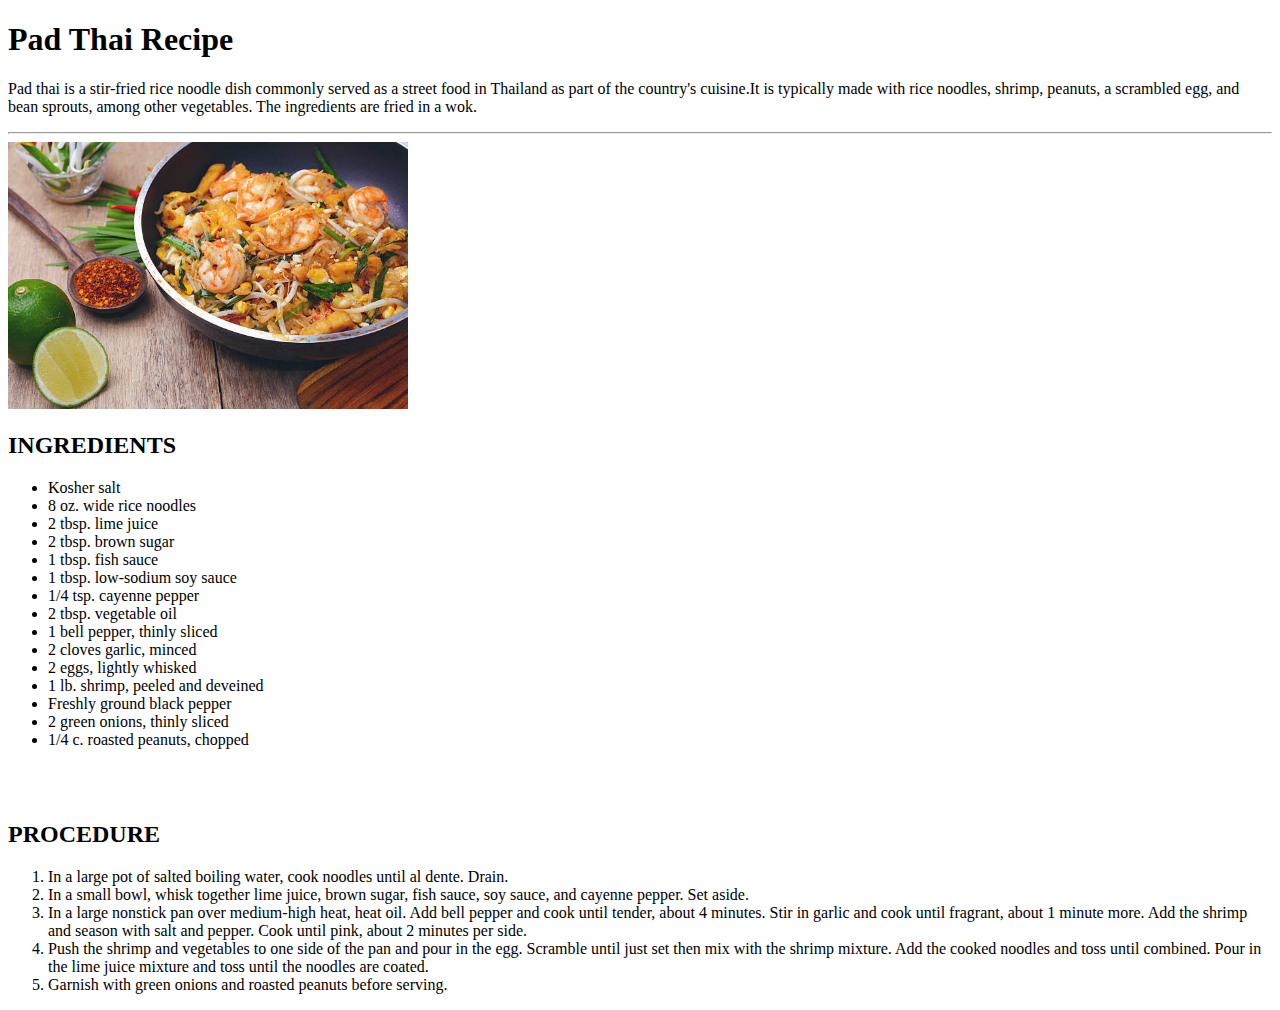
<file: recipe.html>
<!DOCTYPE html>
<html lang="en">
  <head>
    <meta charset="UTF-8" />
    <meta http-equiv="X-UA-Compatible" content="IE=edge" />
    <meta name="viewport" content="width=device-width, initial-scale=1.0" />
    <title>Recipe Activity</title>
  </head>
  <body>
    <h1>Pad Thai Recipe</h1>
    <p>
      Pad thai is a stir-fried rice noodle dish commonly served as a street food
      in Thailand as part of the country's cuisine.It is typically made with
      rice noodles, shrimp, peanuts, a scrambled egg, and bean sprouts, among
      other vegetables. The ingredients are fried in a wok.
    </p>
    <hr />
    <img
      src="assets/images/Pad Thai.jpeg"
      alt="Image of Pad Thai"
      width="400px"
    />

    <h2>INGREDIENTS</h2>
    <ul>
      <li>Kosher salt</li>
      <li>8 oz. wide rice noodles</li>
      <li>2 tbsp. lime juice</li>
      <li>2 tbsp. brown sugar</li>
      <li>1 tbsp. fish sauce</li>
      <li>1 tbsp. low-sodium soy sauce</li>
      <li>1/4 tsp. cayenne pepper</li>
      <li>2 tbsp. vegetable oil</li>
      <li>1 bell pepper, thinly sliced</li>
      <li>2 cloves garlic, minced</li>
      <li>2 eggs, lightly whisked</li>
      <li>1 lb. shrimp, peeled and deveined</li>
      <li>Freshly ground black pepper</li>
      <li>2 green onions, thinly sliced</li>
      <li>1/4 c. roasted peanuts, chopped</li>
    </ul>
    <br />
    <br />

    <h2>PROCEDURE</h2>

    <ol>
      <li>
        In a large pot of salted boiling water, cook noodles until al dente.
        Drain.
      </li>
      <li>
        In a small bowl, whisk together lime juice, brown sugar, fish sauce, soy
        sauce, and cayenne pepper. Set aside.
      </li>
      <li>
        In a large nonstick pan over medium-high heat, heat oil. Add bell pepper
        and cook until tender, about 4 minutes. Stir in garlic and cook until
        fragrant, about 1 minute more. Add the shrimp and season with salt and
        pepper. Cook until pink, about 2 minutes per side.
      </li>
      <li>
        Push the shrimp and vegetables to one side of the pan and pour in the
        egg. Scramble until just set then mix with the shrimp mixture. Add the
        cooked noodles and toss until combined. Pour in the lime juice mixture
        and toss until the noodles are coated.
      </li>
      <li>Garnish with green onions and roasted peanuts before serving.</li>
    </ol>
  </body>
</html>
</file>
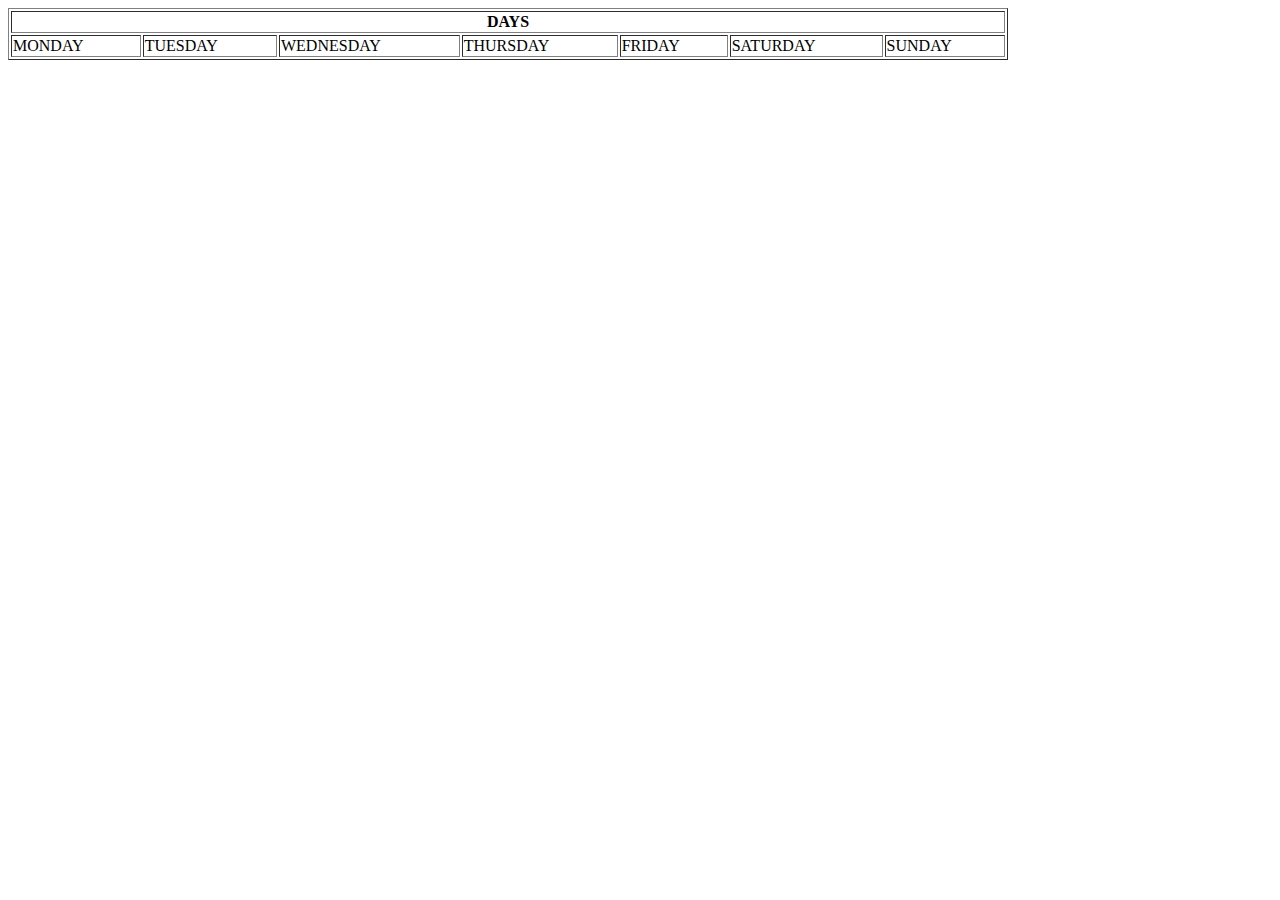
<file: table-act.html>
<!DOCTYPE html>
<html lang="en">
  <head>
    <meta charset="UTF-8" />
    <meta http-equiv="X-UA-Compatible" content="IE=edge" />
    <meta name="viewport" content="width=device-width, initial-scale=1.0" />
    <title>Table Activity</title>
  </head>
  <body>
    <table border="1" width="1000px">
      <tr>
        <th colspan="7">DAYS</th>
      </tr>
      <tr>
        <td>MONDAY</td>
        <td>TUESDAY</td>
        <td>WEDNESDAY</td>
        <td>THURSDAY</td>
        <td>FRIDAY</td>
        <td>SATURDAY</td>
        <td>SUNDAY</td>
      </tr>
    </table>
  </body>
</html>
</file>
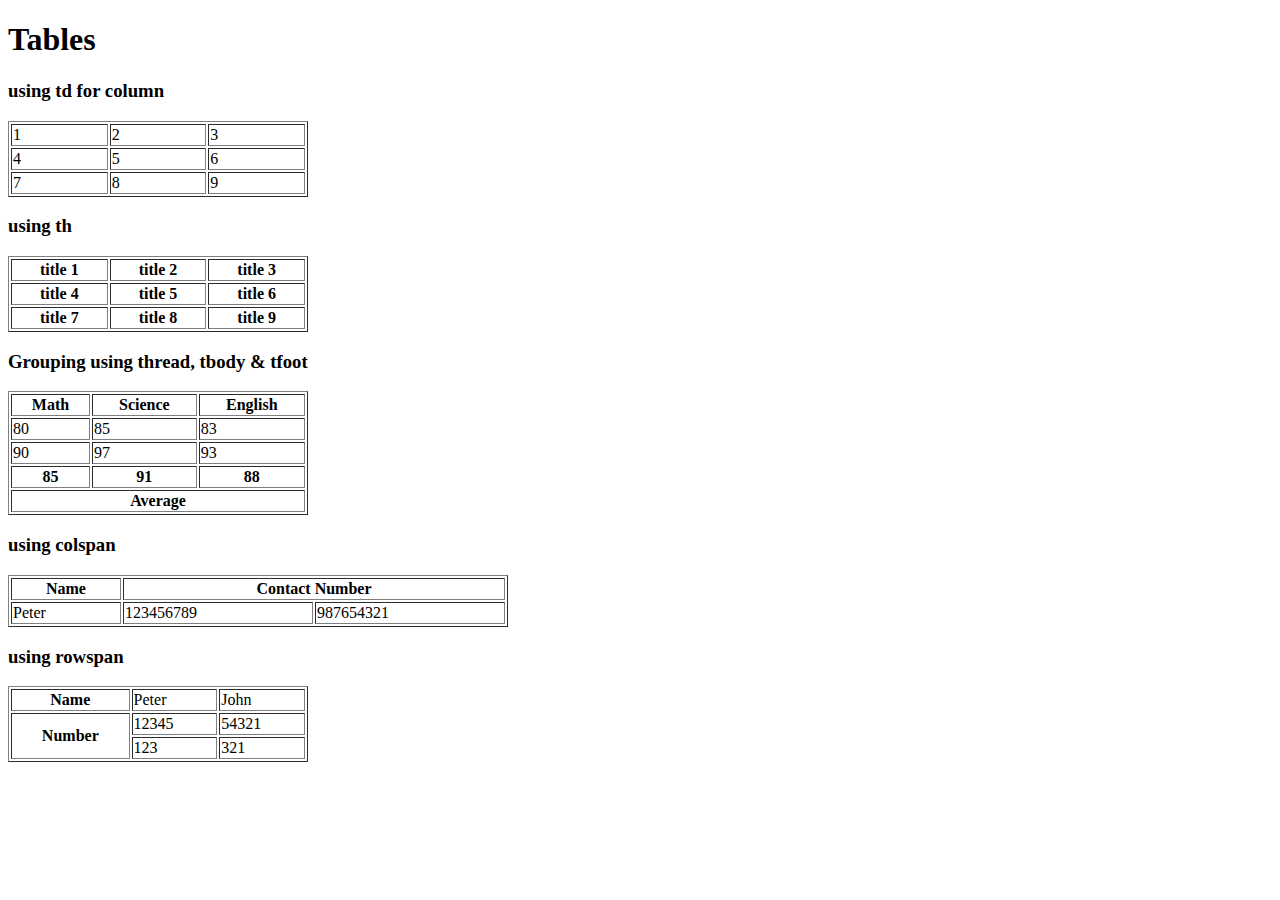
<file: table.html>
<!DOCTYPE html>
<html lang="en">
  <head>
    <meta charset="UTF-8" />
    <meta http-equiv="X-UA-Compatible" content="IE=edge" />
    <meta name="viewport" content="width=device-width, initial-scale=1.0" />
    <title>Tables</title>
  </head>
  <body>
    <!-- HTML Tables
    
        table=parent

        children:
            tr= provide horizontal row
            th=header content/ column
            td=data content / column

            attribute:
                botder= add borders
                width= adjust width
                colspan= combine columns
                rowspan= combine rows
    -->

    <h1>Tables</h1>
    <!--using td for the column  -->
    <h3>using td for column</h3>
    <table border="1" width="300px">
      <tr>
        <td>1</td>
        <td>2</td>
        <td>3</td>
      </tr>
      <tr>
        <td>4</td>
        <td>5</td>
        <td>6</td>
      </tr>
      <tr>
        <td>7</td>
        <td>8</td>
        <td>9</td>
      </tr>
    </table>

    <!-- using th -->
    <h3>using th</h3>
    <table border="1" width="300px">
      <tr>
        <th>title 1</th>
        <th>title 2</th>
        <th>title 3</th>
      </tr>
      <tr>
        <th>title 4</th>
        <th>title 5</th>
        <th>title 6</th>
      </tr>
      <tr>
        <th>title 7</th>
        <th>title 8</th>
        <th>title 9</th>
      </tr>
    </table>

    <!-- Grouping using thead, tbody & tfoot -->
    <h3>Grouping using thread, tbody & tfoot</h3>

    <table border="1" width="300px">
      <thead>
        <tr>
          <th>Math</th>
          <th>Science</th>
          <th>English</th>
        </tr>
      </thead>

      <tbody>
        <tr>
          <td>80</td>
          <td>85</td>
          <td>83</td>
        </tr>

        <tr>
          <td>90</td>
          <td>97</td>
          <td>93</td>
        </tr>
      </tbody>

      <tfoot>
        <tr>
          <th>85</th>
          <th>91</th>
          <th>88</th>
        </tr>

        <tr>
          <th colspan="3">Average</th>
        </tr>
      </tfoot>
    </table>

    <!-- using colspan -->
    <h3>using colspan</h3>

    <table border="1" width="500px">
      <tr>
        <th>Name</th>
        <th colspan="2">Contact Number</th>
        <!-- <th>Alternate Number</th> -->
      </tr>

      <tr>
        <td>Peter</td>
        <td>123456789</td>
        <td>987654321</td>
      </tr>
    </table>
    <!-- using rowspan -->
    <h3>using rowspan</h3>

    <table border="1" width="300px">
      <tr>
        <th>Name</th>
        <td>Peter</td>
        <td>John</td>
      </tr>
      <tr>
        <th rowspan="2">Number</th>
        <td>12345</td>
        <td>54321</td>
      </tr>
      <tr>
        <td>123</td>
        <td>321</td>
      </tr>
    </table>
  </body>
</html>
</file>
<file: assets/styles/boxmodelact.css>
.box1 {
  background-color: gray;
  height: 100px;
  width: 100px;

  border: 5px solid yellow;
}
.box2 {
  background-color: gray;
  height: 100px;
  width: 100px;
  border: 5px solid red;
  margin-left: 110px;
}

.box3 {
  background-color: gray;
  height: 100px;
  width: 100px;
  border: 5px solid blue;
  margin-left: 220px;
}
</file>
<file: assets/styles/cssboxmodel.css>
/* box model */
.box1 {
  background-color: gray;
  height: 100px;
  width: 100px;
  /* border-width: 5px;
  border-style: solid;
  border-color: yellow; */
  border: 5px solid yellow;
}
.box2 {
  background-color: gray;
  height: 100px;
  width: 100px;
  border: 5px solid yellow;
  padding-left: 100px;
  padding-top: 100px;
  margin-top: 200px;
  margin-left: 200px;
}
.border {
  border: 5px dashed aqua;
  border-radius: 50px;

  height: 100px;
  width: 100px;
}

.border1 {
  height: 100px;
  width: 100px;
}

.boxshadow {
  border: 1px solod black;
  box-shadow: 10px 15px 1px red;
}

/*  */
</file>
<file: assets/styles/cssimages.css>
.toyota {
  width: 500px;
}
.suzuki {
  width: 100%;
}

/* CSS back ground img */

.container1 {
  background-color: aqua;
  height: 300px;
  width: 300px;
  background-image: url(../images/toyotacar.jpg);
  background-size: cover; /* 1st value=width
2nd= height contain/cover */
  background-repeat: no-repeat;
  background-position: center;
  color: rebeccapurple;
  overflow: auto;
  /* hidden/scroll/auto*/
  background-attachment: fixed;
  /* scroll/fixed */
}
/* css tables */

table {
  width: 500px;
  border-collapse: separate;
  /* separate(defaut)/collapse */
  empty-cells: hide;
  /* separateの時だけhidedできる */
}

table tr th {
  background-color: gray;
}

table tr td {
  background-color: blanchedalmond;
}

/* border spacing 
1st-horizontal
2nd-vertival

if one value only-both hori and ver will be ajusted

*/
table {
  border-spacing: 15px;
}
</file>
<file: assets/styles/external.css>
@import url("https://fonts.googleapis.com/css2?family=Oswald:wght@700&family=Raleway&display=swap");

/* 
    font-family: 'Oswald', sans-serif;
    font-family: 'Raleway', sans-serif;
*/

/* CSS Selectors */
/* Universal Selector using (*) = call all the elements */

/* * {
    background-color: red;
    color: yellow;
} */

/* Elements Selector */
h1 {
  color: white;
}

span {
  color: aqua;
}

h2 {
  color: white;
  background-color: darkmagenta;
}

p {
  color: white;
}

/* Class Selector */

.titlelogo {
  background-color: darkmagenta;
  height: 50px;
  width: 100%;
}

.container1 {
  background-color: darkorchid;
  height: 200px;
  width: 100%;
}

.container2 {
  background-color: lime;
  height: 200px;
  width: 100%;
}

.container-2 {
  background-color: red;
}

/* id selector */

#con3 {
  background-color: lightseagreen;
}

/* and selector using (,) */

h1,
h2 {
  color: gainsboro;
}

/* descendant selector using (space) 

    - it is more specific

*/

#con3 h2 span {
  color: orange;
}

/* CSS Colors */
/* rgb(red, green, blue) */

.container4 {
  background-color: rgb(243, 133, 70);
}

/* rgba(red, green, blue, alpha channel)

        alpha channel = control the visibility/transparency
                    0 = not visible at all
                    .5 = 50% visible
                    1 = 100% visible

*/

.container5 {
  background-color: rgba(243, 133, 70, 0.5);
}

/* opacity 

        0 = not visible at all
        .5 = 50% visible
        1 = 100% visible

*/

.container6 {
  background-color: rgb(243, 133, 70);
  opacity: 0.5;
}

/* hexcode */
.container7 {
  background-color: #383838;
}

/* font-family */
.container8 {
  font-family: sans-serif;
}

/* import font-family */
.container9 h2 {
  font-family: "Oswald", sans-serif;
}

.container9 p {
  font-family: "Raleway", sans-serif;
  background-color: darkorchid;
}

/* font-size

        unit value:

        1. px = 16px = 100% = 1em (default)
        2. %  = 100%
        3. em = 1

*/

.container10 p {
  font-size: 2em;
  background-color: darkorchid;
}

/* font-wight 
lighter
normal

*/

.container11 h2 {
  font-weight: 100px;
}

/* font style

1.normal
2.italic
3.oblique


*/

.container11 p {
  font-style: italic;
}

/* text transform 

1.uppercase

2.lowercase

*/

.container11 h2 {
  text-transform: capitalize;
}

/* text decoration 
1.overline
2.underline
3.line-through
4.none
*/

.container11 p {
  text-decoration: line-through;
}

.container11 a {
  text-decoration: none;
  color: white;
}

/* text-aline
1. left(default)
2.center
3.right
*/

.container11 h2 {
  text-align: center;
}

/* text-shadow 

text-shadow(1st,2nd,3rd,4th)

1st = horizontal(- go to left) (+ go to right)
2nd = vertical ()(- go up) (+ go down)
3rd = blurry
4th = color

*/

.container11 h2 {
  text-shadow: 3px -3px 1px #383838, -3px 3px 4px #383838;
}

/* text-indent 
  px, %, em


*/
.container8 {
  background-color: darkorchid;
  text-indent: 50px;
}

/* letter-spacing */

.container8 {
  letter-spacing: 5px;
}

/* word spacing */

.container9 p {
  word-spacing: 10px;
}
/* CSS list

    unordered list
      disc  
      circle
      squere
      none

ordered list
    dicimal
    lower alpha
    upper alpha

    lower roman
    upper roman

 */
.container12 ul li {
  list-style: none;
}
.container12 ul {
  background-color: darkmagenta;
}
</file>
<file: assets/styles/css-layouting.css>
@import url("https://fonts.googleapis.com/css2?family=Oswald:wght@700&family=Raleway&display=swap");
/* font-family: 'Oswald', sans-serif;
font-family: 'Raleway', sans-serif; */
/* presets/custom setting */

* {
  margin: 0;
  padding: 0;
  border: 0;
  outline: 0;
  box-sizing: border-box;
}
/* .outline { 
  height: 100px;
  width: 100px;
  border: 5px solid red;
  outline: 5px solid yellow;
}
*/

.nav {
  border: 5px solid red;
  width: 85%;
  overflow: auto;
  margin: 1em auto;
}

.nav h1 a {
  float: left;
  /* border: 3px solid green; */
  font-family: "Oswald", sans-serif;
  text-decoration: none;
  text-transform: uppercase;
  color: gray;
}
.nav ul {
  /* clear: left; */
  float: right;
  /* border: 3px dashed blue; */
  margin: 1em auto;
}

.nav ul li {
  display: inline-block;
}

.nav ul li a {
  margin-left: 1em;
  /* border: 3px dashed darkgreen; */
  text-decoration: none;
  font-family: "Raleway", sans-serif;
  color: gray;
}

/* section */
.section {
  clear: both;
}
.section {
  border: 5px solid blue;
  overflow: auto;
}
.section-text {
  border: 3px dashed darkgreen;
  height: 500px;
  width: 48%;
  float: left;
  margin-right: 4%;
  text-align: center;
}
.section-text:nth-child(2) {
  margin-right: 0;
}

.section-text h2 {
  color: white;
  font-family: "Oswald", sans-serif;
}

/* display

inline =  accept only left and right
block= cover whole width=accept margin all side
inine-block= accept all  will not cover whole with
*/

.section-text a {
  text-decoration: none;
  font-family: "Raleway", sans-serif;
  color: antiquewhite;
  background-color: rgba(255, 255, 255, 0.5);
  margin-bottom: 1px;
  padding: 1em;
  display: inline-block;
  margin-top: 10px;
}
#toyota {
  background-image: url(../images/toyotacar.jpg);
  background-position: center;
  background-size: cover;
}
#suzuki {
  background-image: url(../images/suzukicar.jpg);
  background-position: center;
  background-size: cover;
}

/* cee posision */

/* static */
.static {
  background-color: red;
  color: antiquewhite;
  text-align: center;
  height: 100px;
  margin-top: 2em;
  left: 100px; /* not supported */
}

/* relative */
.relative1 {
  background-color: yellow;
  height: 300px;
  width: 45%;
  position: relative;

  left: 4%;
}

.relative2 {
  background-color: blueviolet;
  height: 300px;
  width: 45%;
  position: relative;
  bottom: 300px;
  left: 51%;
  z-index: 1;
}

/* absolute no parent

will move around the screen*/

.absolute1 {
  background-color: aqua;
  height: 200px;
  width: 20%;
  position: absolute;
  right: 20px;
  left: 225px;
  z-index: 3;
}

.parent-absolute2 {
  background-color: green;
  height: 300px;
  width: 45%;
  position: relative;
}

.child-absolute2 {
  background-color: orange;
  height: 150px;
  width: 150px;
  position: absolute;
  top: 0;
  right: 0;
}
.fixed {
  background-color: chocolate;
  height: 100px;
  width: 100px;
  position: fixed;
  bottom: 0;
  right: 5%;
  z-index: 2;
}
/* z index */
/* 
.relative2 {
  z-index: 1;
}

.fixed {
  z-index: 2;
}

.absolute1 {
  z-index: 3;
} */
</file>
